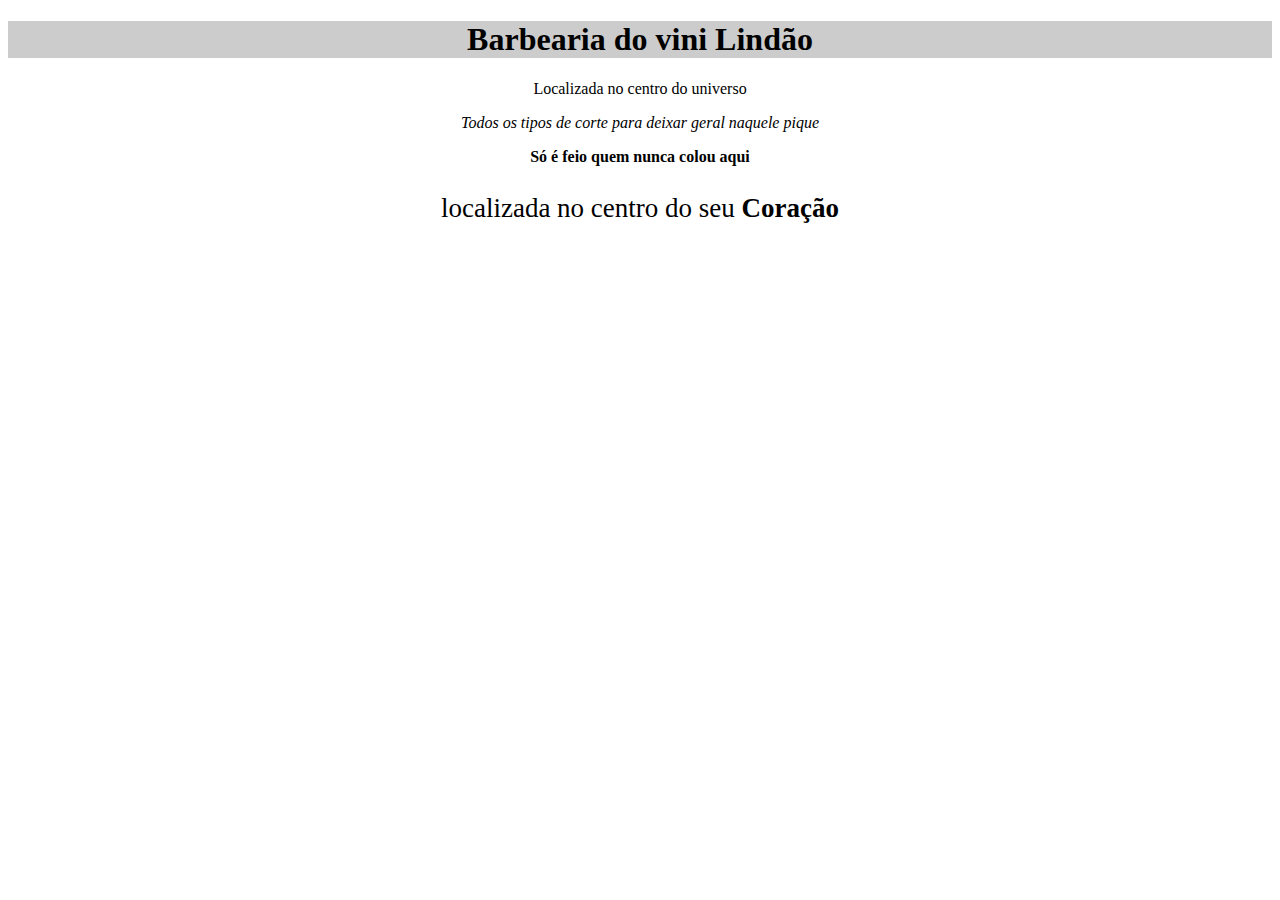
<file: index>.html>
<!DOCTYPE html>
<html lang="pt-br">
    <head>
        <meta charset="UTF-8">
        <title>Barbearia do vini lindão</title>
        <link rel="stylesheet" href="style.css">
        <style>
           
        </style>
    </head>
    <body>
        <h1 style="text-align: center;background: #CCCCCC;"> Barbearia do vini Lindão</h1>

        <p> Localizada no centro do universo</p>
    
        <p><em>Todos os tipos de corte para deixar geral naquele pique</em></p>

        <p><strong>Só é feio quem nunca colou aqui</strong></p>

        <p style="font-size: 27px;">localizada no centro do seu <strong>Coração</strong></p>
    </body>
</html>
</file>
<file: style.css>
body{
    
}

#macaquinho {
    width: 100%;
    height: 320px;
}

.principal {
    background: #CCCCCC;
    padding: 30px;
}

.titulo-principal {
    padding-left: 20px;
}

.titulo-centralizado {
    text-align: center;
}

p {
    text-align: center;
}

#local {
    font-size: 27px
}

em strong{
    color: rgb(14, 33, 207);
}

.itens {
    font-style: italic;
}

.beneficios1 {
    background: #ffffff;
    padding: 20px;
}

ul {
    display: inline-block;
    vertical-align: top;
    width: 20%;
    margin-right: 15%;
}

.imagembeneficios {
    width: 25%;
}
</file>
